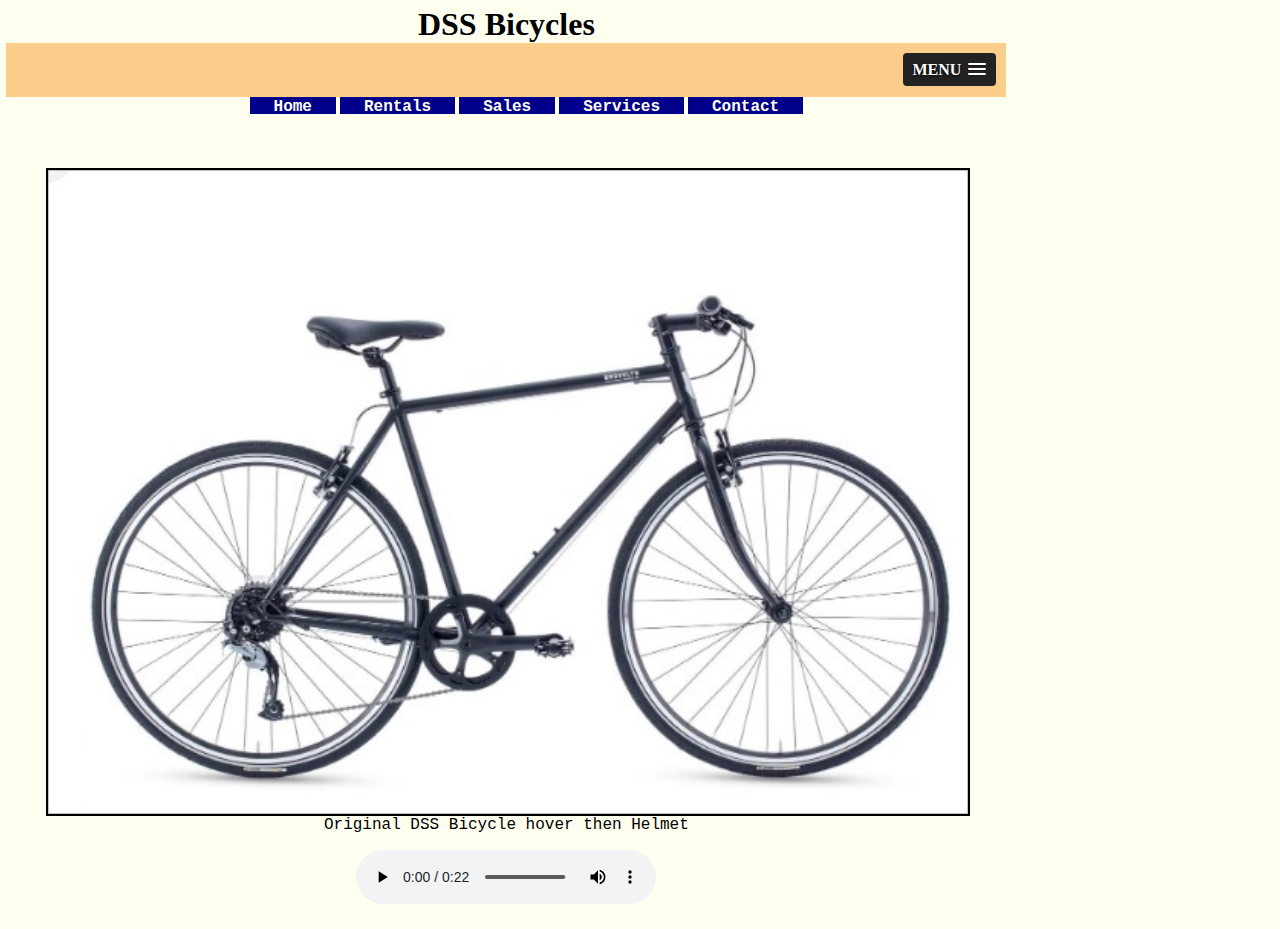
<file: index.htm>
<!DOCTYPE html>

<!-- 
*****************************************************************************
Title: Index Page
Use: To allow users to fill out and submit the contact form.
Author: 
School/Term: Southern Illinois University, Spring 2023
Developed: Feb 6, 2023 
Tested: Feb 6, 2023; Passed on Firefox and Chrome browsers.
******************************************************************************
-->

<html lang="en-US">
<head>
        <meta charset="utf-8">  
        <meta name='description' content='Bicycle Shop'>
        <meta name='keywords'content='Bike, Bicycle, Ride'>
        <meta name='author' content='Edward Pablo de Sa Sauerbrunn'>
        <meta name='viewport'content=''>
	
        <title>DSS Bike Shop</title>
	  <link rel="stylesheet" href="index.css">
	  <link rel='stylesheet' href='slicknav.css'>
	  	  
	  <script src='https://code.jquery.com/jquery-3.6.0.min.js'></script>
	  <script src='jquery.slicknav.min.js'></script>
	  <script type='text/javascript'>
		$(document).ready(function(){
	  		$('#nav_menu').slicknav({prependTo:'#mobile_menu'});
		});
	  </script>
	  <link rel="shortcut icon" sizes="180x180" href="bicycle.jpg">
</head>

<body>

	
	<h1 id='indexPageone'> DSS Bicycles</h1>
	<!--<h2 id='indexPagetwo'>The Name you know!</h2> ->
	
	<!--<p>Mountain Bike</p>->

	<div id='list'>
	
	<!--List of bicycles-->
	
	<nav id='mobile_menu'></nav>
	<nav id='nav_menu'>
		
	   <ul>
		 <li><a href='index.htm'>Home</a></li>
		 <li><a href='rentals.htm'>Rentals</a></li>
		 <li><a href='sales.htm'>Sales</a></li>
		 <li><a href='services.htm'>Services</a></li>
		 <li><a href='contact.htm'>Contact</a></li>
	   </ul>

	</nav>
	
	</div>
	<br><br>
	
	<figure>
		<img id="image00" width=250px height=175px>
		<figcaption>Original DSS Bicycle hover then Helmet</figcaption>
	</figure>
	
	<center><audio id='sound' autoplay controls loop>
		<source src='bikesound.mp3'/> 
	</audio></center>
	
	<br>
	
	<!--
	<div id='bottom'>
	<a href='index.htm'>Home</a>
	<br>

	<address>
	29350 Agriculture Drive
	618-549-5948
	Carbondale, IL 
	</address>

	</div>
	-->
	
</body>
</html>
</file>
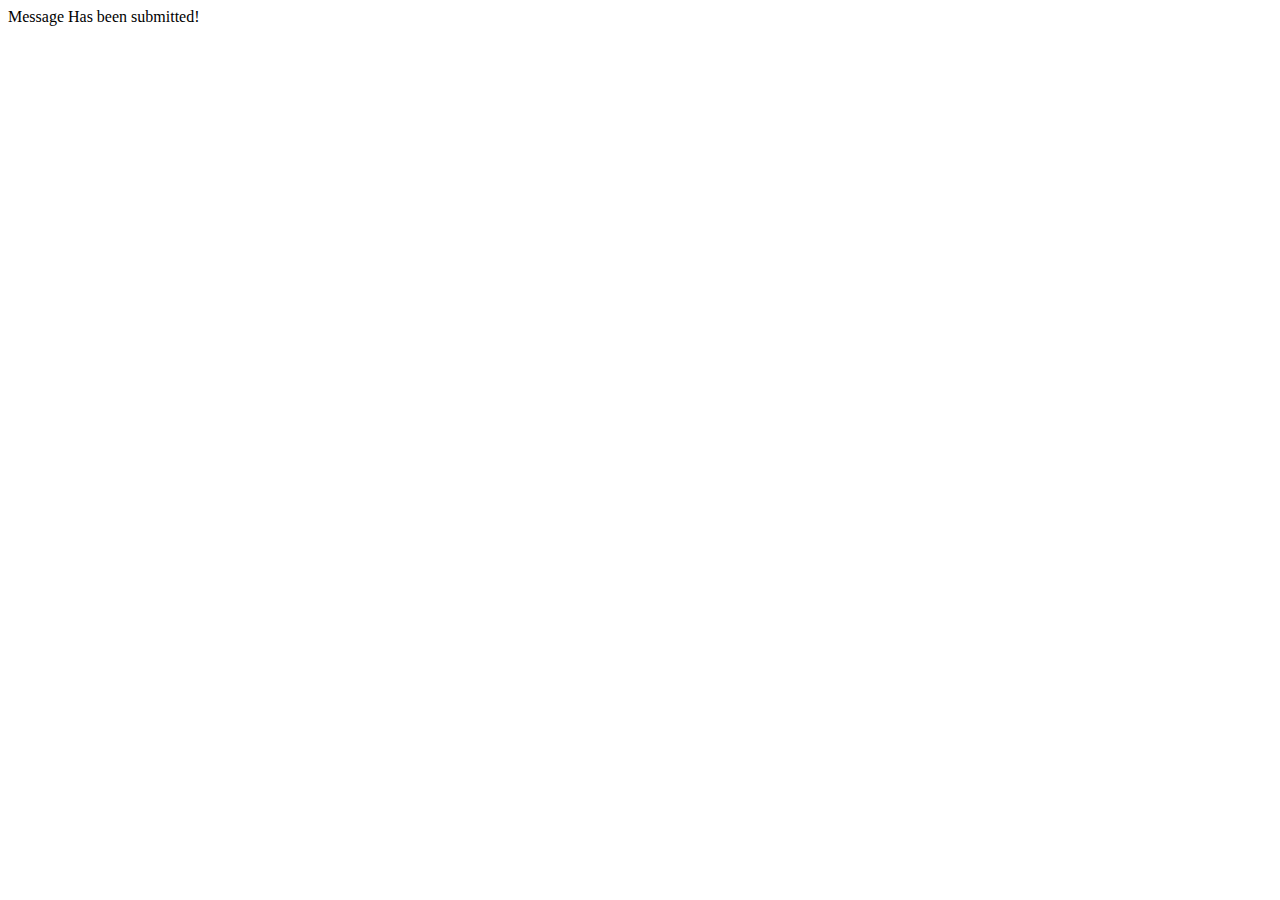
<file: response.htm>
<!DOCTYPE html>

<!-- 
*****************************************************************************
Title: Contact Page
Use: To allow users to fill out and submit the contact form.
Author: 
School/Term: Southern Illinois University, Spring 2023
Developed: Feb 9, 2023 
Tested: Feb 9, 2023; Passed on Firefox and Chrome browsers.
******************************************************************************
-->

<html lang="en-US">
<head>
</head>

Message Has been submitted!




</html>
</file>
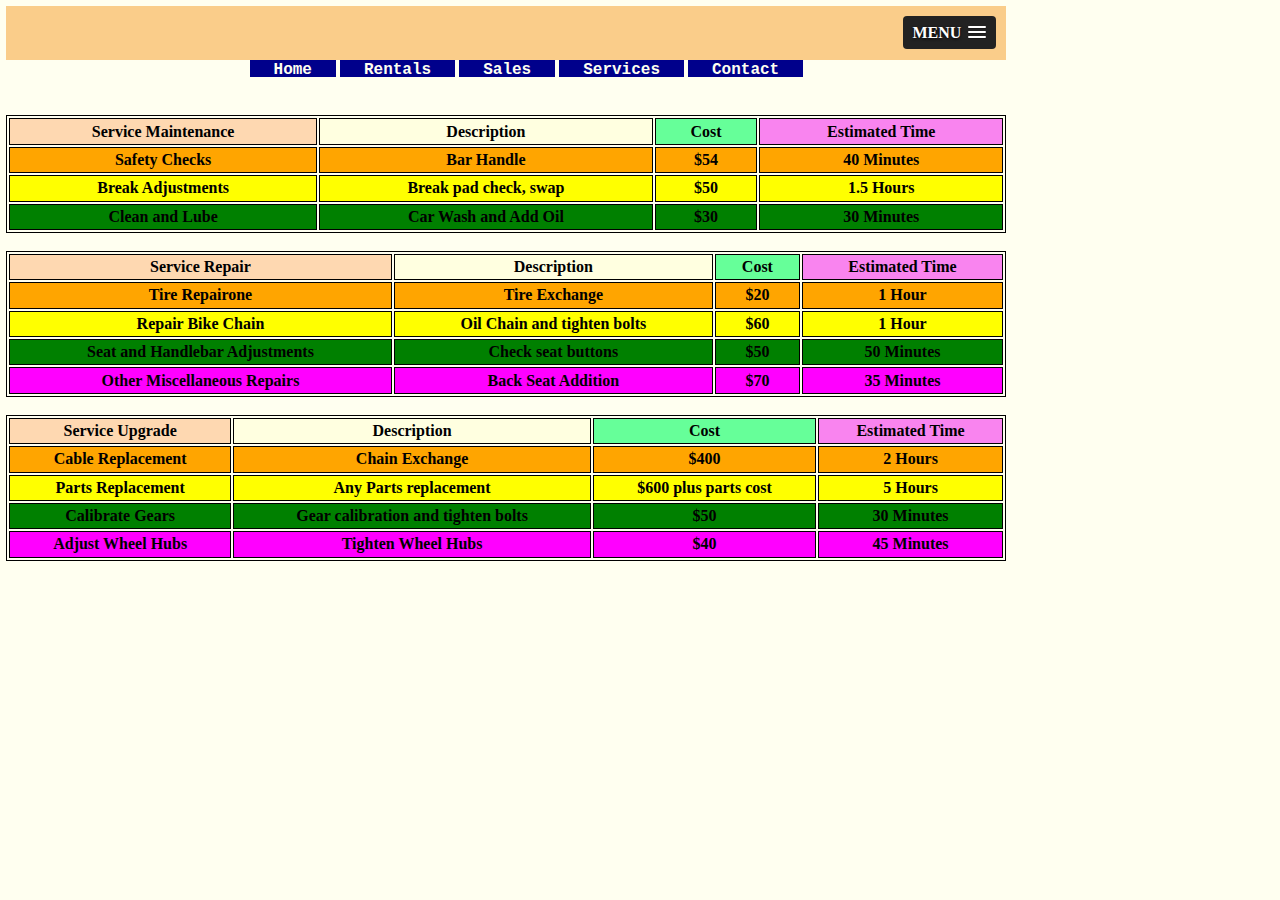
<file: services.htm>
<!DOCTYPE html>

<!-- 
*****************************************************************************
Title: Services Page
Use: To allow users to fill out and submit the contact form.
Author: 
School/Term: Southern Illinois University, Spring 2023
Developed: Feb 9, 2023 
Tested: Feb 9, 2023; Passed on Firefox and Chrome browsers.
******************************************************************************
-->

<html lang="en-US">
<head>
        <meta charset="utf-8">  
        <meta name='description' content='Bicycle Shop'>
        <meta name='keywords'content='Bike, Bicycle, Ride'>
        <meta name='author' content='Edward Pablo de Sa Sauerbrunn'>
        <meta name='viewport'content=''>
        <title>de Sa Sauerbrunn's Bike Shop</title>
	  <link rel="stylesheet" href="index.css">
	  <link rel='stylesheet' href='slicknav.css'>
	  <script src='https://code.jquery.com/jquery-3.6.0.min.js'></script>
	  <script src='jquery.slicknav.min.js'></script>
	  <script type='text/javascript'>
		$(document).ready(function(){
	  		$('#nav_menu').slicknav({prependTo:'#mobile_menu'});
		});
	  </script>
	<link rel="shortcut icon" sizes="180x180" href="bicycle.jpg">



</head>
	
	<nav id='mobile_menu'></nav>
	<nav id='nav_menu'>
		
	   <ul>
		 <li><a href='index.htm'>Home</a></li>
		 <li><a href='rentals.htm'>Rentals</a></li>
		 <li><a href='sales.htm'>Sales</a></li>
		 <li><a href='services.htm'>Services</a></li>
		 <li><a href='contact.htm'>Contact</a></li>
   	   </ul>

	</nav>
	
<body>


<table>
	<thead class='thead'>
		<tr>
			<th id='thone1'>Service Maintenance</th>
			<th id='thtwo2'>Description</th>
			<th id='ththree3'>Cost</th>
			<th id='thfour4'>Estimated Time</th>
		</tr>

	</thead>

	<tbody>
		<div>
		<tr >
			<th id='thone'>Safety Checks</th>
			<th id='thone'>Bar Handle</th>
			<th id='thone'>$54</th>
			<th id='thone'>40 Minutes</th>
		</tr>
		</div>
		<br>

		<div>
		<tr >
			<th id='thtwo'>Break Adjustments</th>
			<th id='thtwo'>Break pad check, swap</th>
			<th id='thtwo'>$50</th>
			<th id='thtwo'>1.5 Hours</th>
		</tr>
		</div>
		<br>
		<div>
		<tr >
			<th id='ththree'>Clean and Lube</th>
			<th id='ththree'>Car Wash and Add Oil</th>
			<th id='ththree'>$30</th>
			<th id='ththree'>30 Minutes</th>
		</tr>
		</div>
	</tbody>
</table>
<br>

<table>
	<thead class='thead'>
		<tr>
			<th id='thone1'>Service Repair</th>
			<th id='thtwo2'>Description</th>
			<th id='ththree3'>Cost</th>
			<th id='thfour4'>Estimated Time</th>
		</tr>

	</thead>
	<tbody>
		<tr>
			<th id='thone'>Tire Repairone</th>
			<th id='thone'>Tire Exchange</th>
			<th id='thone'>$20</th>
			<th id='thone'>1 Hour</th>
		</tr>

		<tr>
			<th id='thtwo'>Repair Bike Chain</th>
			<th id='thtwo'>Oil Chain and tighten bolts</th>
			<th id='thtwo'>$60</th>
			<th id='thtwo'>1 Hour</th>
		</tr>

		<tr>
			<th id='ththree'>Seat and Handlebar Adjustments</th>
			<th id='ththree'>Check seat buttons</th>
			<th id='ththree'>$50</th>
			<th id='ththree'>50 Minutes</th>
		</tr>

		<tr>
			<th id='thfour'>Other Miscellaneous Repairs</th>
			<th id='thfour'>Back Seat Addition</th>
			<th id='thfour'>$70</th>
			<th id='thfour'>35 Minutes</th>
		</tr>
	</tbody>
</table>

<br>
<table>
		<thead class='thead'>
			<tr>
				<th id='thone1'>Service Upgrade</th>
				<th id='thtwo2'>Description</th>
				<th id='ththree3'>Cost</th>
				<th id='thfour4'>Estimated Time</th>
			</tr>

		</thead>

	<tbody>
		<tr>
			<th id='thone'>Cable Replacement</th>
			<th id='thone'>Chain Exchange</th>
			<th id='thone'>$400</th>
			<th id='thone'>2 Hours</th>
		</tr>

		<tr>
			<th id='thtwo'>Parts Replacement</th>
			<th id='thtwo'>Any Parts replacement</th>
			<th id='thtwo'>$600 plus parts cost</th>
			<th id='thtwo'>5 Hours</th>
		</tr>

		
		
		<tr>
			<th id='ththree'>Calibrate Gears</th>
			<th id='ththree'>Gear calibration and tighten bolts</th>
			<th id='ththree'>$50</th>
			<th id='ththree'>30 Minutes</th>
		</tr>

		<tr>
			<th id='thfour'>Adjust Wheel Hubs</th>
			<th id='thfour'>Tighten Wheel Hubs</th>
			<th id='thfour'>$40</th>
			<th id='thfour'>45 Minutes</th>
		</tr>

		
		
	</tbody>

</table>
	

</body>
</html>
</file>
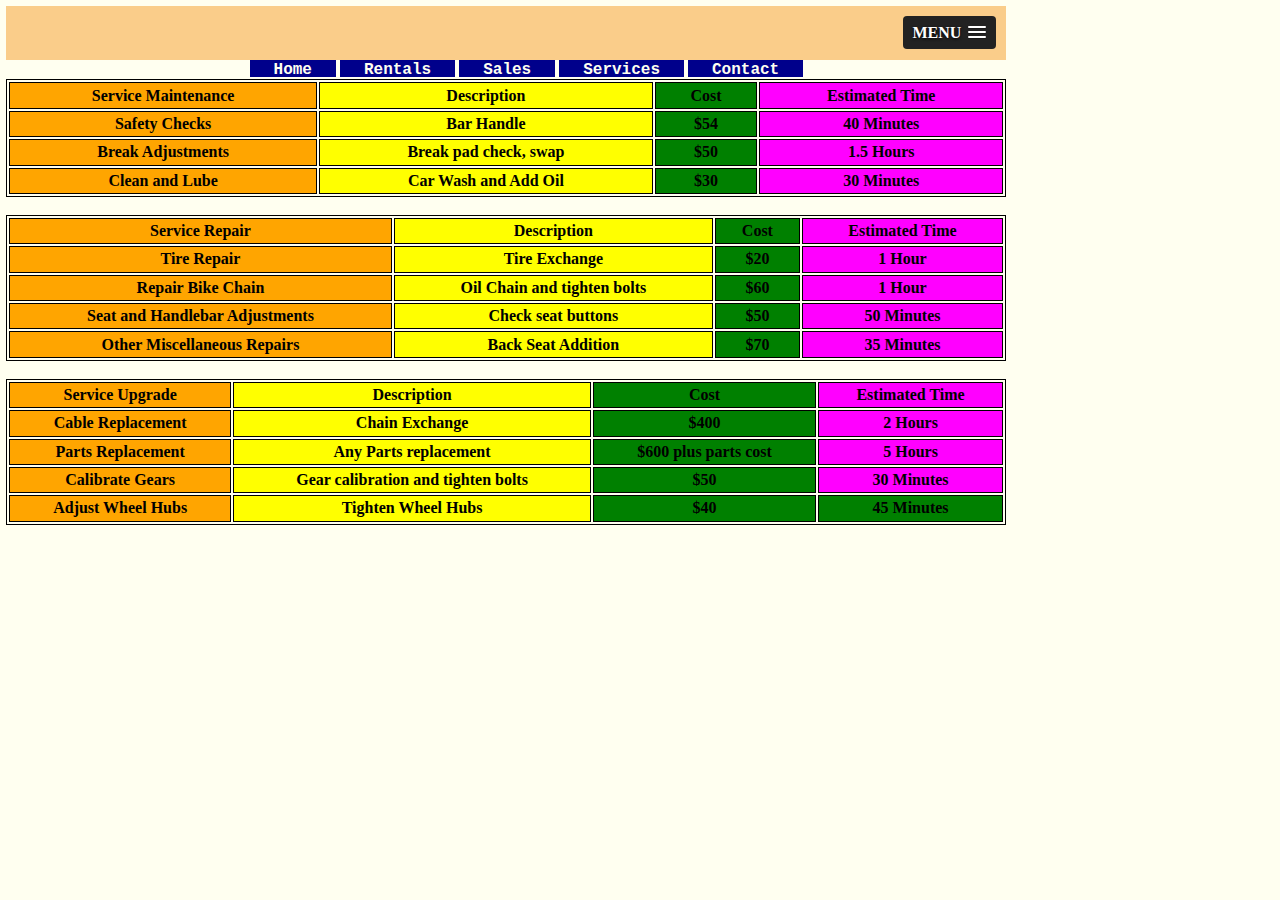
<file: services1.htm>
<!DOCTYPE html>

<!-- 
*****************************************************************************
Title: Services Page
Use: To allow users to fill out and submit the contact form.
Author: 
School/Term: Southern Illinois University, Spring 2023
Developed: Feb 9, 2023 
Tested: Feb 9, 2023; Passed on Firefox and Chrome browsers.
******************************************************************************
-->

<html lang="en-US">
<head>
        <meta charset="utf-8">  
        <meta name='description' content='Bicycle Shop'>
        <meta name='keywords'content='Bike, Bicycle, Ride'>
        <meta name='author' content='Edward Pablo de Sa Sauerbrunn'>
        <meta name='viewport'content=''>
        <title>de Sa Sauerbrunn's Bike Shop</title>
	  <link rel="stylesheet" href="index.css">
	  <link rel='stylesheet' href='slicknav.css'>
	  <script src='https://code.jquery.com/jquery-3.6.0.min.js'></script>
	  <script src='jquery.slicknav.min.js'></script>
	  <script type='text/javascript'>
		$(document).ready(function(){
	  		$('#nav_menu').slicknav({prependTo:'#mobile_menu'});
		});
	  </script>
	<link rel="shortcut icon" sizes="180x180" href="bicycle.jpg">



</head>
	
	<nav id='mobile_menu'></nav>
	<nav id='nav_menu'>
		
	   <ul>
		 <li><a href='index.htm'>Home</a></li>
		 <li><a href='rentals.htm'>Rentals</a></li>
		 <li><a href='sales.htm'>Sales</a></li>
		 <li><a href='services.htm'>Services</a></li>
		 <li><a href='contact.htm'>Contact</a></li>
   	   </ul>

	</nav>
	
<body>


<table>
	<thead class='thead'>
		<tr>
			<th id='thone'>Service Maintenance</th>
			<th id='thtwo'>Description</th>
			<th id='ththree'>Cost</th>
			<th id='thfour'>Estimated Time</th>
		</tr>

	</thead>

	<tbody>
		<div>
		<tr >
			<th id='thone'>Safety Checks</th>
			<th id='thtwo'>Bar Handle</th>
			<th id='ththree'>$54</th>
			<th id='thfour'>40 Minutes</th>
		</tr>
		</div>

		<div>
		<tr >
			<th id='thone'>Break Adjustments</th>
			<th id='thtwo'>Break pad check, swap</th>
			<th id='ththree'>$50</th>
			<th id='thfour'>1.5 Hours</th>
		</tr>
		</div>

		<div>
		<tr >
			<th id='thone'>Clean and Lube</th>
			<th id='thtwo'>Car Wash and Add Oil</th>
			<th id='ththree'>$30</th>
			<th id='thfour'>30 Minutes</th>
		</tr>
		</div>
	</tbody>
</table>
<br>

<table>
	<thead class='thead'>
		<tr>
			<th id='thone'>Service Repair</th>
			<th id='thtwo'>Description</th>
			<th id='ththree'>Cost</th>
			<th id='thfour'>Estimated Time</th>
		</tr>

	</thead>
	<tbody>
		<tr>
			<th id='thone'>Tire Repair</th>
			<th id='thtwo'>Tire Exchange</th>
			<th id='ththree'>$20</th>
			<th id='thfour'>1 Hour</th>
		</tr>

		<tr>
			<th id='thone'>Repair Bike Chain</th>
			<th id='thtwo'>Oil Chain and tighten bolts</th>
			<th id='ththree'>$60</th>
			<th id='thfour'>1 Hour</th>
		</tr>

		<tr>
			<th id='thone'>Seat and Handlebar Adjustments</th>
			<th id='thtwo'>Check seat buttons</th>
			<th id='ththree'>$50</th>
			<th id='thfour'>50 Minutes</th>
		</tr>

		<tr>
			<th id='thone'>Other Miscellaneous Repairs</th>
			<th id='thtwo'>Back Seat Addition</th>
			<th id='ththree'>$70</th>
			<th id='thfour'>35 Minutes</th>
		</tr>
	</tbody>
</table>

<br>
<table>
		<thead class='thead'>
			<tr>
				<th id='thone'>Service Upgrade</th>
				<th id='thtwo'>Description</th>
				<th id='ththree'>Cost</th>
				<th id='thfour'>Estimated Time</th>
			</tr>

		</thead>

	<tbody>
		<tr>
			<th id='thone'>Cable Replacement</th>
			<th id='thtwo'>Chain Exchange</th>
			<th id='ththree'>$400</th>
			<th id='thfour'>2 Hours</th>
		</tr>

		<tr>
			<th id='thone'>Parts Replacement</th>
			<th id='thtwo'>Any Parts replacement</th>
			<th id='ththree'>$600 plus parts cost</th>
			<th id='thfour'>5 Hours</th>
		</tr>

		
		
		<tr>
			<th id='thone'>Calibrate Gears</th>
			<th id='thtwo'>Gear calibration and tighten bolts</th>
			<th id='ththree'>$50</th>
			<th id='thfour'>30 Minutes</th>
		</tr>

		<tr>
			<th id='thone'>Adjust Wheel Hubs</th>
			<th id='thtwo'>Tighten Wheel Hubs</th>
			<th id='ththree'>$40</th>
			<th id='ththree'>45 Minutes</th>
		</tr>

		
		
	</tbody>

</table>
	

</body>
</html>
</file>
<file: index.css>
/*
*****************************************************************************
Title: CSS File
Use: To allow users to fill out and submit the contact form.
Author: Edward Pablo de Sa Sauerbrunn
School/Term: Southern Illinois University, Spring 2023
Developed: Feb 6, 2023 
Tested: Feb 6, 2023; Passed on Firefox and Chrome browsers.
******************************************************************************
*/


/*Root Pseudo class to declare variables*/
:root{
	--color-1: orange;
	--color-2: yellow;
	--color-3: green;
	--color-4: fuchsia;
	--color-5: #C0C0C0;
	--color-6: #D3D3D3;
	--color-7: #00008B;
	--color-8: #FFFFF0;
	--color-9: #808080;
	--color-10: #FED8B1;
	--color-11: #FFFFE0;
	--color-12: #66FF99;
	--color-13: #f984ef;
}

/*Style for body*/
body {
	margin: 0.5%;
	width: 100%;
	max-width:1000px;
	background-color: var(--color-8);
	font-size:100%;
	/*background-image: url('bicyle.jpg') no-repeat, linear-gradient(lightblue, ivory);*/
	
	
}

/*Style for heading*/
h1 h2 {
	padding: 1 50%;
	font-size: 100%;
}

/*Style for index Page h1 heading*/
#indexPageone{
	text-align: center;
	margin: auto;
	font-size: 200%;
	/*background-color: var(--color-2);*/
}

/*Style for index Page h2 heading*/
#indexPagetwo{
	text-align: center;
	margin: auto;
	background-color: var(--color-3);
	font-size: 80%;
}

/*nav menu Style*/
#nav_menu{
	text-align: center;
	font-size: 100%;
}

/*Unordered List index page Style*/
#nav_menu ul{

	display: inline;
	list-style-type: none;
	font-size: 100%;
	width: 80%;
	max-width: 1000px;
	min-width: 50%;
	/*padding: 1em 0;*/
	/*border-top: 2px solid black;
	border-bottom: 2px solid black;*/
	
}

/*Style for background hover in future projects*/

#nav_menu ul li{
	display: inline;
	background-color: var(--color-7);
	padding: 0 1.5em;
	font-size: 100%;
	/*background-image: linear-gradient(#1095c1, blue, ivory);*/
	/*background-image: linear-gradient(#1095c1, #1095c1);*/
	/*
	background-size: var(--p,0);
	background-repeat: no-repeat;
	transition: .4s;
	border-radius: 2px;*/
	
	
}

/*Hover for future projects*/

#nav_menu ul li:hover{
	
	font-size: 100%;
	/*background-color: var(--color-9);
	--p: 100%;
	padding: 0 1.5em;*/
	
}



/*Style for a href*/
#nav_menu ul li a {
	text-decoration: none;
	font-weight: bold;
	font-family: "Lucida Console", "Courier New", monospace;
	color: ivory;
	font-size: 100%;
	
}


/*Article styling*/
article {
	width: 100%;
	column-count: 2;
	column-gap: 35px;
	column-rule: 2px solid black;
	text-align: center;
	position: relative;
	float: right;
	margin-left:40%;
	margin-right:0px;

}

#sound{
	display: flex;
	justify-content: center;
	align-items: center;
	justify-content: center;
}

/*Column all style for title and footer*/
footer{
	text-align: center;
	clear: both;
}

/*Style for Paragraph*/
p {
	padding-left: 1%;
	padding-right: 1%;
}

/*Style for list items*/

#list {
	padding-left: 10%;
	list-style: none;
	
	
}
/*Style for bottom HOME Page*/


#bottom a {
	margin: auto;
	text-decoration: none;
}



/*Link below*/
a:link {
	color: var(--color-3);
	
}

.video1{
	display: flex;
	flex-direction: column;
	align-items: center;

}

/*Hovering Effect*/
a:hover {
	color: var(--color-4);
}

/*Align text on top*/
#header{

	text-align: center;

}

figcaption {

	text-align: center;
	font-family: "Lucida Console", "Courier New", monospace;

}

/*Images Styling*/

#image0  {

	border-radius: 100px;
	border: 2px solid black;
	width: 100%;
	height: 100%;

}

#image00 {
	display: block;
	Margin: auto;
	width: 100%;
	height: 100%;
	border: 2px solid black;
	background-image: url('bicycle.jpg');
	background-size: cover;

}

#image00:hover {

	background-image: url('helmet1.jfif');
	background-repeat: no-repeat;
	background-size: cover;

}
/*
.overlay {
	background-image: url('helmet1.jfif');
	opacity: 0;
}
*/
/*
figure:hover .overlay{

	opacity: 1;

}*/



/*Style for image1*/

#image1 {
	border: 2px solid black;
	border-radius: 100px;
	position: relative;
	width:50%;
	height:50%;	
}

#image2  {
	border-radius:50px;
	border: 10px solid var(--color-3);
	width:50%;
	height:50%;
	border: 2px solid black;
}

#image3  {
	border-radius: 100px;
	border: 10px solid var(--color-2);
	width:50%;
	height:50%;
	border: 2px solid black;
}

#image4  {
	border-radius: 100px;
	border: 10px solid var(--color-4);
	width:50%;
	height:50%;
	border: 2px solid black;
}

#image5  {
	border-radius: 100px;
	border: 10px solid var(--color-2);
	width:50%;
	height:50%;
	border: 2px solid black;
}


#mobile_menu {
	display: block;
}

.slicknav_menu {
	background-color: #facd8a !important;
}

table{
	width: 100%;
	border: 1px solid black;
	border-collapse: no-collapse;
}

th, td{
	border: 1px solid black;
	padding: .2em .7em;

}

thead{
	background-color: lightgreen;
}

tbody tr:nth-child(even){
	background-color: lightyellow;
}



fieldset {
	margin-top: 1em;
	margin-bottom: 1em;
	padding-top: .5em;
	font-size: 90%;
}

legend, label{
	color: #931420;
	font-weight: bold;
	font-size: 85%;
	margin-bottom: .5em;
}

label, input, select{
	
	font-size:95%;
}

label {
	
	width: 12em;
	text-align: right;
}


input, select{
	
	width: 15em;
	margin-left: .5em;
	margin-bottom: .5em;
}


input:required{
	
	border: 3px solid red;
}

input {
	width: 10em;
}



/*To make table responsive and stack column upon column*/

/*
@media only screen and (max-width:600px){


	tr, th{
		/*display: block;*/
		font-size:100%;
		background-color: white;
	}
	
	thead{
		background-color: lightgreen;
	}

	tbody tr:nth-child(odd){
		background-color: lightgreen;
	}

	fieldset, legend, label, input{
		font-size: 90%;
		width: 50%;	
	}
	#thone{
		background-color: var(--color-1);
	}

	#thtwo{
		background-color: var(--color-2);
	}

	#ththree{
		background-color: var(--color-3);
	}

	#thfour{
		background-color: var(--color-4);
	}

	#thone1{
		background-color: var(--color-10);
	}

	#thtwo2{
		background-color: var(--color-11);
	}

	#ththree3{
		background-color: var(--color-12);
	}

	#thfour4{
		background-color: var(--color-13);
	}
		
}
*/

@media only screen and (min-width:601px){
	
	body{
		background-color: lavender;
	}

	#image00{
		width: 50%;
	}

	#image1{
		width: 50%;
	}
	
	#image2{
		width: 50%;
	}

	#image3{
		width: 50%;
	}

	#image4{
		width: 50%;
	}


	#nav_menu{
		display:none;
	}

	fieldset, legend, label{
		font-size: 100%;
		width:90%;	
	}
	input{
		
		width: 10%;

		}

	#buttons{
		width: 90%;
	}

	#reset{
		width: 30em;
	}


}

@media only screen and (max-width:600px){
	
	body{
		background-color: lightblue;
	}

	#image00{
		width: 30%;
	}


	#image1{
		width: 30%;
	}
	
	#image2{
		width: 30%;
	}

	#image3{
		width: 30%;
	}

	#image4{
		width: 30%;
	}


	#mobile_menu {
		display: none;
	}

	fieldset, legend, label, input{
		font-size: 90%;
		width:90%;	
	}

}
</file>
